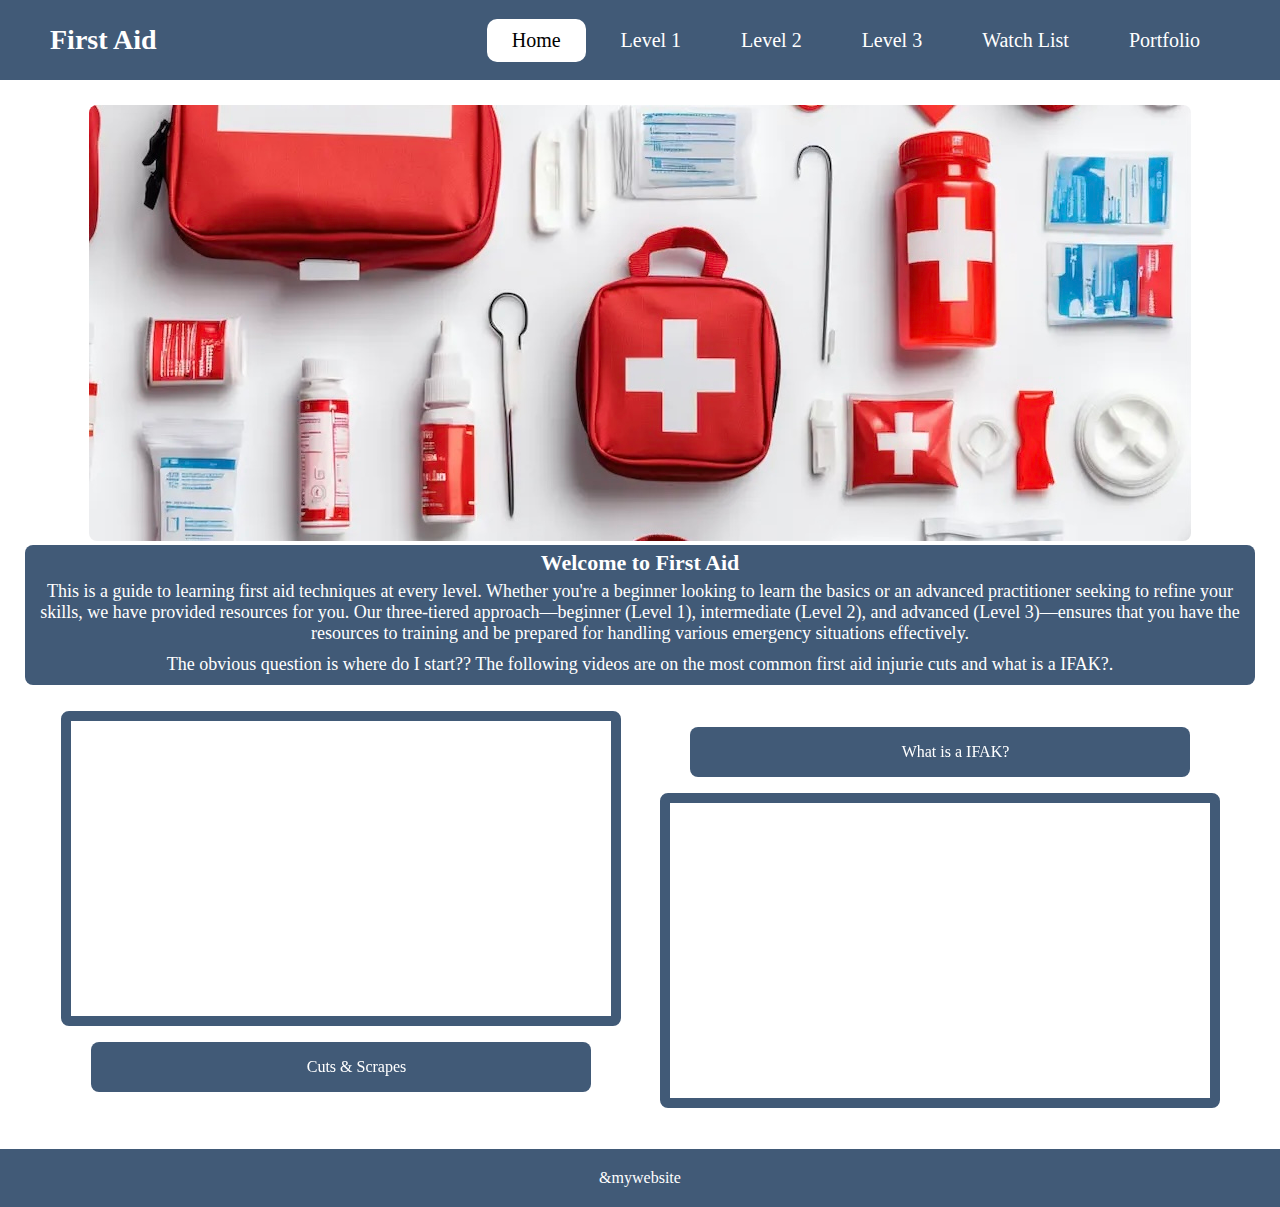
<file: index.html>
<!DOCTYPE html>
<html lang="en">
<head>
    <meta charset="UTF-8">
    <meta http-equiv="X-UA-Compatible" content="IE=edge">
    <meta name="viewport" content="width=device-width, initial-scale=1.0">
    <title>First Aid</title>

    <link rel="stylesheet" href="styles/styles.css">
    <link rel="stylesheet" href="styles/header_footer.css">
    <script src="scripts/header.js" defer></script>
</head>
<body>
    
    <header>
        <div class="logo">First Aid</div>
        <div class="hamburger">
            <div class="line"></div>
            <div class="line"></div>
            <div class="line"></div>
        </div>

        <nav class="nav-bar">
            <ul>
                <li>
                    <a href="index.html" class="active">Home</a>
                </li>

                <li>
                    <a href="pages/level-1.html">Level 1</a>
                </li>

                <li>
                    <a href="pages/level-2.html">Level 2</a>
                </li>

                <li>
                    <a href="pages/level-3.html">Level 3</a>
                </li>

                <li>
                    <a href="pages/watchlist.html">Watch List</a>
                </li>

                <li>
                    <a href="portfolio.html">Portfolio</a>
                </li>
            </ul>
        </nav>

    </header>


    <main>
        <div class="home-info">
            <section id="home-info-img">
                <img src="img/hero.jpg" alt="">
            </section>

            <section id="home-info-info">
                <h3>Welcome to First Aid</h3>
                <p> This is a guide to learning first aid techniques at every level. Whether you're a beginner looking to learn the basics or an advanced practitioner seeking to refine your skills, we have provided resources for you. Our three-tiered approach—beginner (Level 1), intermediate (Level 2), and advanced (Level 3)—ensures that you have the resources to training and be prepared for handling various emergency situations effectively.</p>
                <p> The obvious question is where do I start?? The following videos are on the most common first aid injurie cuts and what is a IFAK?.</p>
            </section>
        </div>
        
        <div class="home-contact">
            <section id="home-vid1">
                <iframe width="560" height="315" src="https://www.youtube.com/embed/L77rERL64zc?si=HaX5mEjGvzzu9hnw" title="YouTube video player" frameborder="0" allow="accelerometer; autoplay; clipboard-write; encrypted-media; gyroscope; picture-in-picture; web-share" referrerpolicy="strict-origin-when-cross-origin" allowfullscreen></iframe>
                
                <div id="first">
                    <p>Cuts & Scrapes</p>
                </div>
            </section>

            <section id="home-vid2">
                <div id="second">
                    <p>What is a IFAK?</p>
                </div>

                <iframe width="560" height="315" src="https://www.youtube.com/embed/x_--5fuM1Dc?si=1yLzEA6DOWVw_uMz" title="YouTube video player" frameborder="0" allow="accelerometer; autoplay; clipboard-write; encrypted-media; gyroscope; picture-in-picture; web-share" referrerpolicy="strict-origin-when-cross-origin" allowfullscreen></iframe>
                
                </div>
            </section>
        </div>

    </main>


   <footer>
        <p>&mywebsite</p>
    </footer> 
    
</body>
</html>
</file>
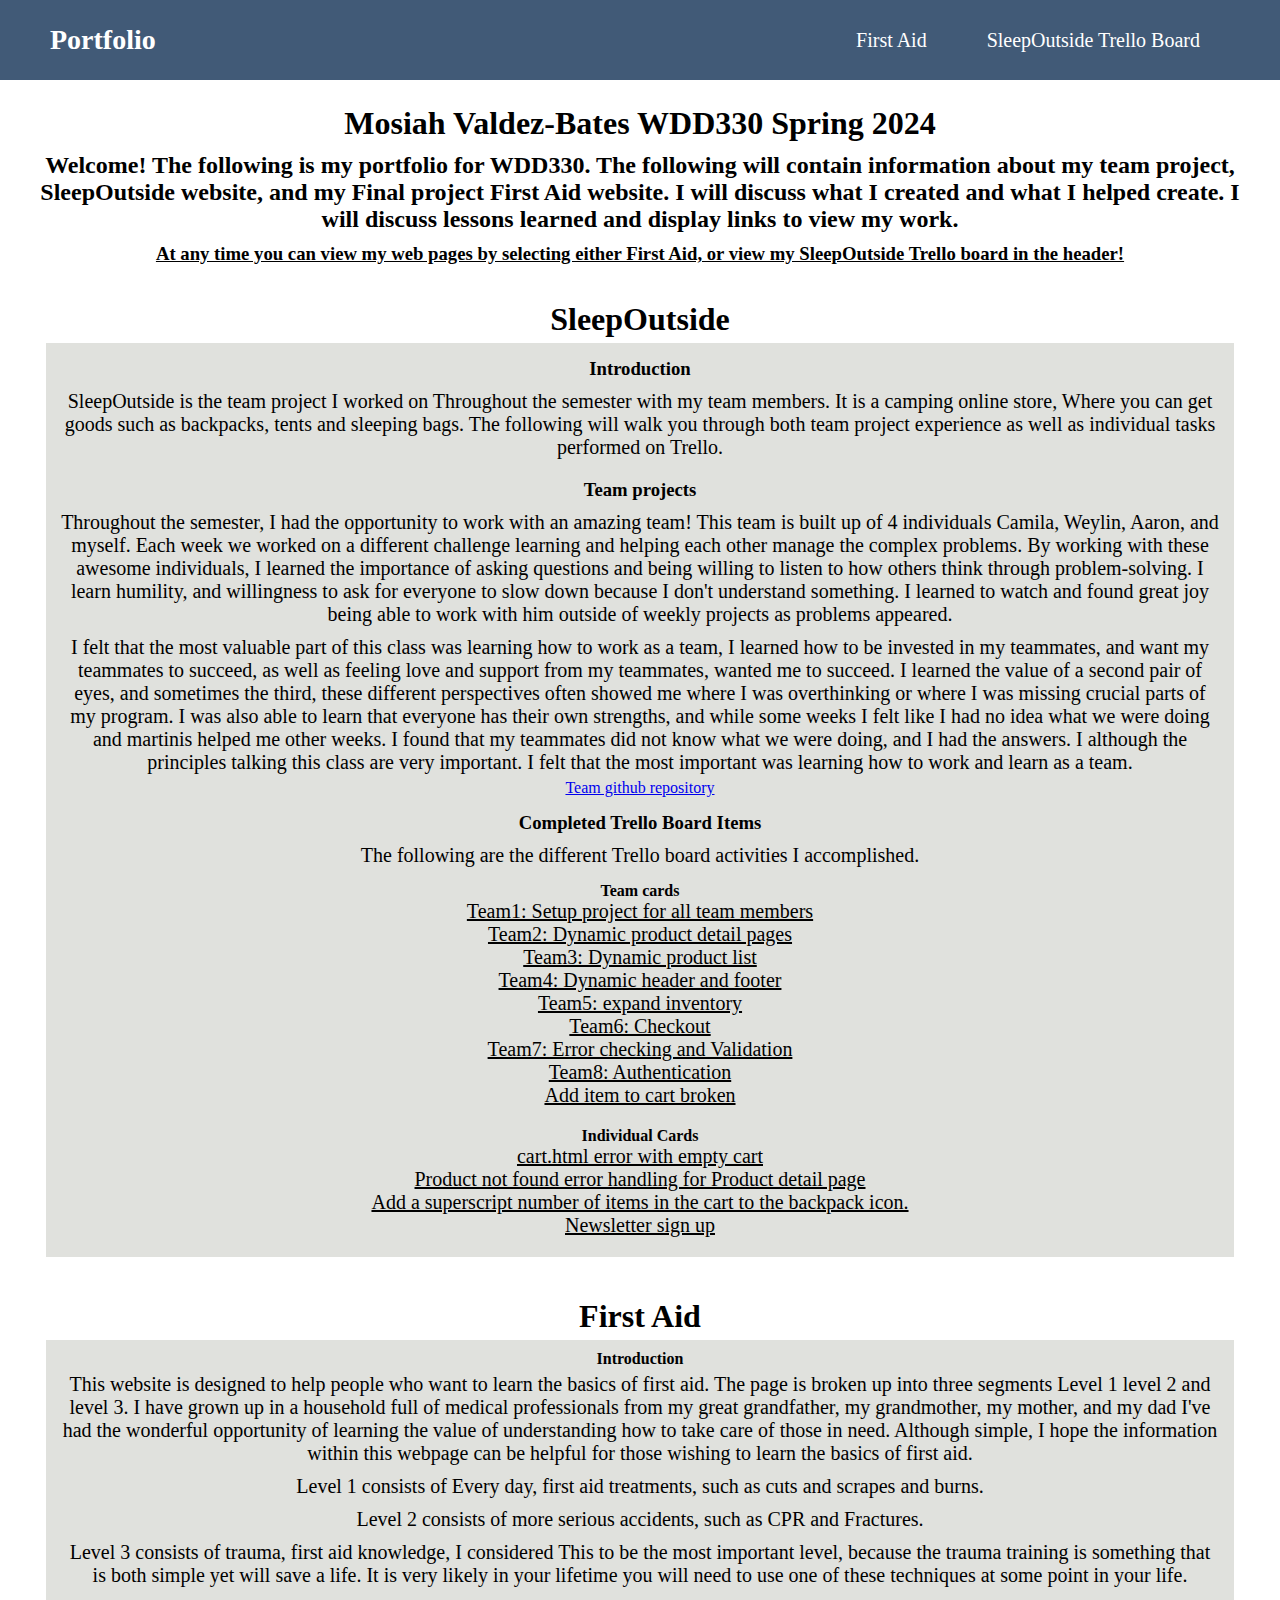
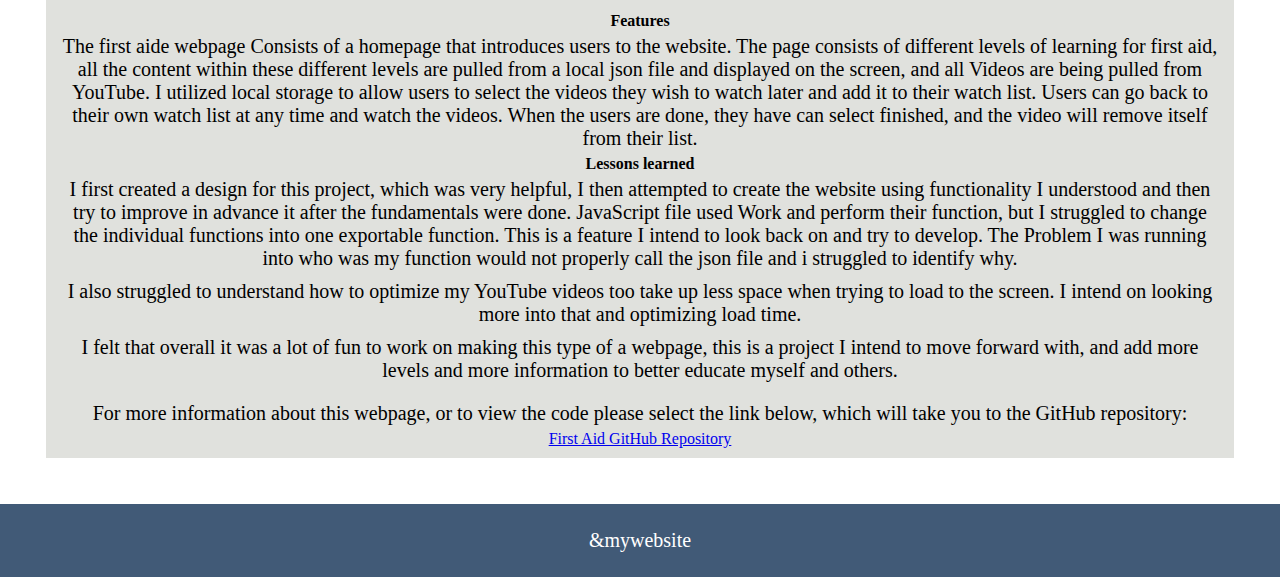
<file: portfolio.html>
<!DOCTYPE html>
<html lang="en">
<head>
    <meta charset="UTF-8">
    <meta http-equiv="X-UA-Compatible" content="IE=edge">
    <meta name="viewport" content="width=device-width, initial-scale=1.0">
    <title>Portfolio</title>

    <link rel="stylesheet" href="styles/portfolio.css">
    <link rel="stylesheet" href="styles/header_footer.css">
    <script src="scripts/header.js" defer></script>
</head>
<body>
    
    <header>
        <div class="logo">Portfolio</div>
        <div class="hamburger">
            <div class="line"></div>
            <div class="line"></div>
            <div class="line"></div>
        </div>

        <nav class="nav-bar">
            <ul>
                <li>
                    <a href="index.html">First Aid</a>
                </li>

                <li>
                    <a href="https://trello.com/b/doBVBGHI/sleepoutside">SleepOutside Trello Board</a>
                </li>
            </ul>
        </nav>

    </header>


    <main>
    
        <h1>Mosiah Valdez-Bates WDD330 Spring 2024</h1>
        <h2>Welcome! The following is my portfolio for WDD330. The following will contain information about my team project, SleepOutside website, and my Final project First Aid website. I will discuss what I created and what I helped create. I will discuss lessons learned and display links to view my work.</h2>
        <h3 class="important">At any time you can view my web pages by selecting either First Aid, or view my SleepOutside Trello board in the header!</h3>

        <section class="sleepoutside">
            
            <h1>SleepOutside</h1>

            <div>
                <h3>Introduction</h3>
                <p>SleepOutside is the team project I worked on Throughout the semester with my team members. It is a camping online store, Where you can get goods such as backpacks, tents and sleeping bags. The following will walk you through both team project experience as well as individual tasks performed on Trello.</p>
                <p></p>
                
                <h3>Team projects</h3>
                <p>Throughout the semester, I had the opportunity to work with an amazing team! This team is built up of 4 individuals Camila, Weylin, Aaron, and myself. Each week we worked on a different challenge learning and helping each other manage the complex problems. By working with these awesome individuals, I learned the importance of asking questions and being willing to listen to how others think through problem-solving. I learn humility, and willingness to ask for everyone to slow down because I don't understand something. I learned to watch and found great joy being able to work with him outside of weekly projects as problems appeared.</p>
                <p> I felt that the most valuable part of this class was learning how to work as a team, I learned how to be invested in my teammates, and want my teammates to succeed, as well as feeling love and support from my teammates, wanted me to succeed. I learned the value of a second pair of eyes, and sometimes the third, these different perspectives often showed me where I was overthinking or where I was missing crucial parts of my program. I was also able to learn that everyone has their own strengths, and while some weeks I felt like I had no idea what we were doing and martinis helped me other weeks. I found that my teammates did not know what we were doing, and I had the answers. I although the principles talking this class are very important. I felt that the most important was learning how to work and learn as a team.</p>
                <a href="https://github.com/weylin76mac/sleepoutdoors?tab=readme-ov-file">Team github repository</a>
                <p></p>

                <h3>Completed Trello Board Items</h3>
                <p>The following are the different Trello board activities I accomplished.</p>
                <div>
                    <h4>Team cards </h4>
                    <ul>
                        <li>Team1: Setup project for all team members</li>
                        <li>Team2: Dynamic product detail pages</li>
                        <li>Team3: Dynamic product list</li>
                        <li>Team4: Dynamic header and footer</li>
                        <li>Team5: expand inventory</li>
                        <li>Team6: Checkout</li>
                        <li>Team7: Error checking and Validation</li>
                        <li>Team8: Authentication</li>
                        <li>Add item to cart broken</li>
                    </ul>
                </div>
                <div>
                    <h4>Individual Cards</h4>
                    <ul>
                        <li>cart.html error with empty cart</li>
                        <li>Product not found error handling for Product detail page</li>
                        <li>Add a superscript number of items in the cart to the backpack icon.</li>
                        <li>Newsletter sign up</li>
                        <li></li>
                        <li></li>
                    </ul>
                </div>
            </div>
        </section>

        <section class="firstaid">
            <h1>First Aid</h1>

            <div>
                <h4>Introduction</h4>
                <p>This website is designed to help people who want to learn the basics of first aid. The page is broken up into three segments Level 1 level 2 and level 3. I have grown up in a household full of medical professionals from my great grandfather, my grandmother, my mother, and my dad I've had the wonderful opportunity of learning the value of understanding how to take care of those in need. Although simple, I hope the information within this webpage can be helpful for those wishing to learn the basics of first aid.</p>
                <p>Level 1 consists of Every day, first aid treatments, such as cuts and scrapes and burns.</p>
                <p>Level 2 consists of more serious accidents, such as CPR and Fractures.</p>
                <p>Level 3 consists of trauma, first aid knowledge, I considered This to be the most important level, because the trauma training is something that is both simple yet will save a life. It is very likely in your lifetime you will need to use one of these techniques at some point in your life. </p>
            </div>

            <div>
                <h4>Features</h4>
                <p>The first aide webpage Consists of a homepage that introduces users to the website. The page consists of different levels of learning for first aid, all the content within these different levels are pulled from a local json file and displayed on the screen, and all Videos are being pulled from YouTube. I utilized local storage to allow users to select the videos they wish to watch later and add it to their watch list. Users can go back to their own watch list at any time and watch the videos. When the users are done, they have can select finished, and the video will remove itself from their list.</p>
                <h4>Lessons learned </h4>
                <p>I first created a design for this project, which was very helpful, I then attempted to create the website using functionality I understood and then try to improve in advance it after the fundamentals were done. JavaScript file used Work and perform their function, but I struggled to change the individual functions into one exportable function. This is a feature I intend to look back on and try to develop. The Problem I was running into who was my function would not properly call the json file and i struggled to identify why.</p>
                <p>I also struggled to understand how to optimize my YouTube videos too take up less space when trying to load to the screen. I intend on looking more into that and optimizing load time.</p>
                <p>I felt that overall it was a lot of fun to work on making this type of a webpage, this is a project I intend to move forward with, and add more levels and more information to better educate myself and others. </p>
                <p></p>

                <p>For more information about this webpage, or to view the code please select the link below, which will take you to the GitHub repository:</p>
                <a href="https://github.com/mosiahvb/FirstAid-">First Aid GitHub Repository</a>
            </div>
        </section>

    </main>


   <footer>
        <p>&mywebsite</p>
    </footer> 
    
</body>
</html>
</file>
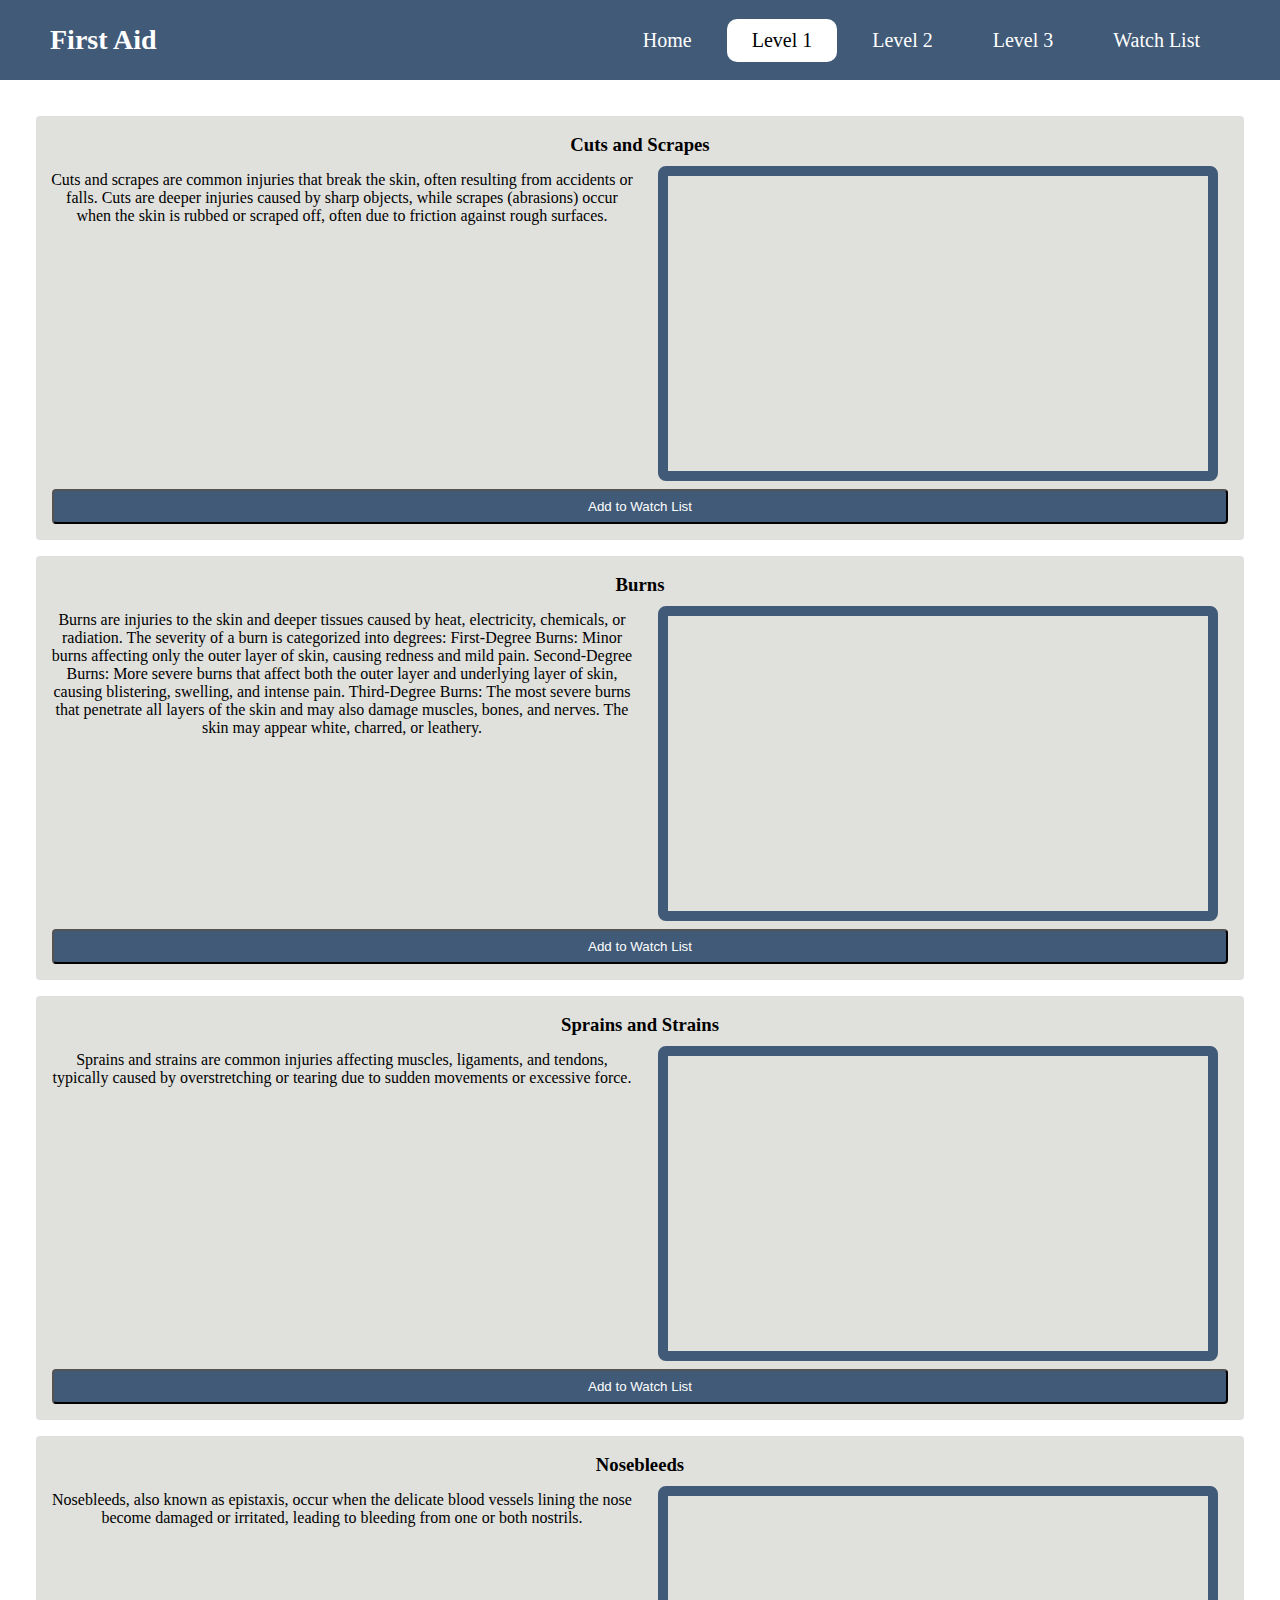
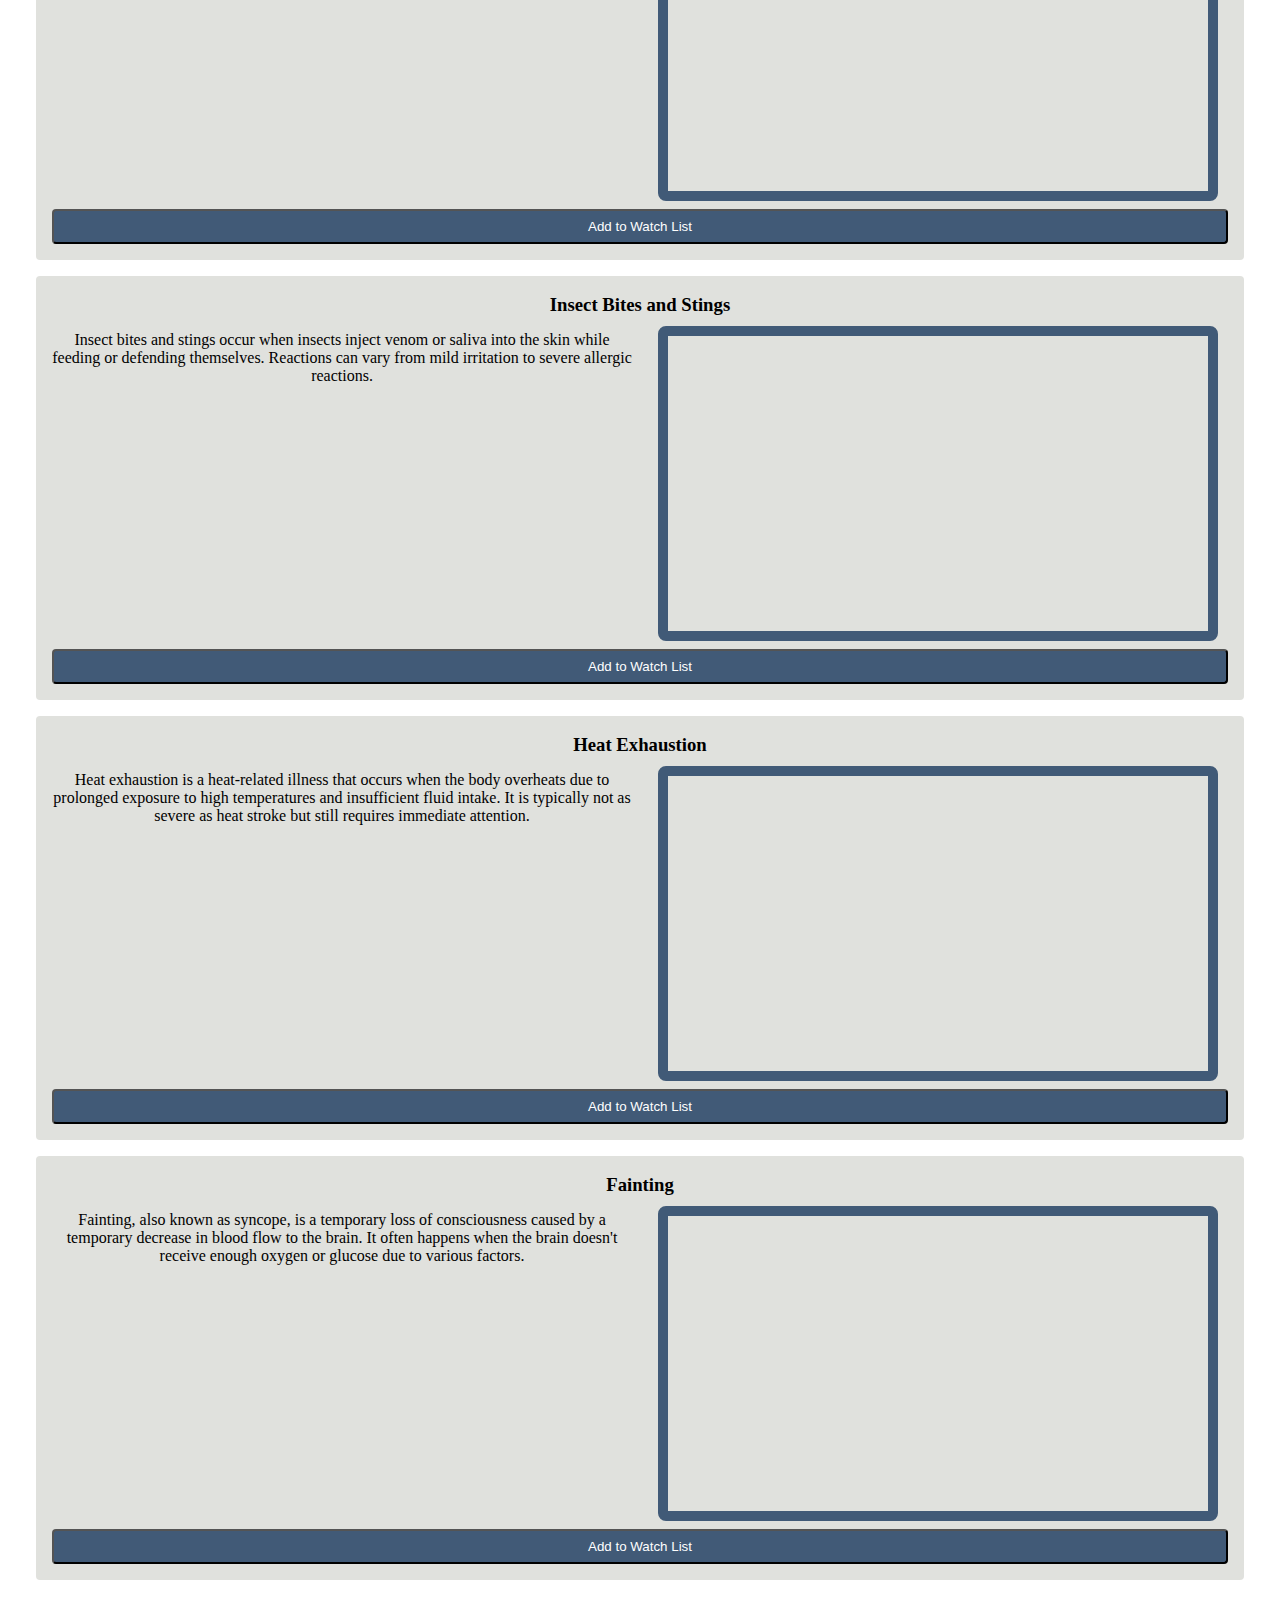
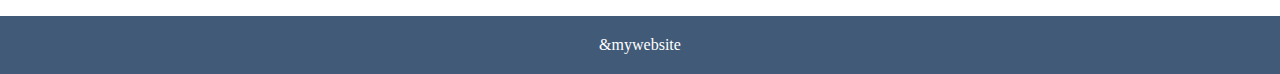
<file: pages/level-1.html>
<!DOCTYPE html>
<html lang="en">
<head>
    <meta charset="UTF-8">
    <meta http-equiv="X-UA-Compatible" content="IE=edge">
    <meta name="viewport" content="width=device-width, initial-scale=1.0">
    <title>Level 1</title>

    <link rel="stylesheet" href="../styles/gallery.css">
    <link rel="stylesheet" href="../styles/styles.css">
    <link rel="stylesheet" href="../styles/header_footer.css">
    <script src="../scripts/header.js" defer></script>
    <script src="../scripts/items1.js" defer></script>
<body>
    
    <header>
        <div class="logo">First Aid</div>
        <div class="hamburger">
            <div class="line"></div>
            <div class="line"></div>
            <div class="line"></div>
        </div>

        <nav class="nav-bar">
            <ul>
                <li>
                    <a href="../index.html">Home</a>
                </li>

                <li>
                    <a href="../pages/level-1.html" class="active">Level 1</a>
                </li>

                <li>
                    <a href="../pages/level-2.html">Level 2</a>
                </li>

                <li>
                    <a href="../pages/level-3.html">Level 3</a>
                </li>

                <li>
                    <a href="../pages/watchlist.html">Watch List</a>
                </li>
            </ul>
        </nav>

    </header>


    <main>

        <section class="level-1">
            

        </section>

        
       
    </main>


   <footer>
        <p>&mywebsite</p>
    </footer> 
    
</body>
</html>
</file>
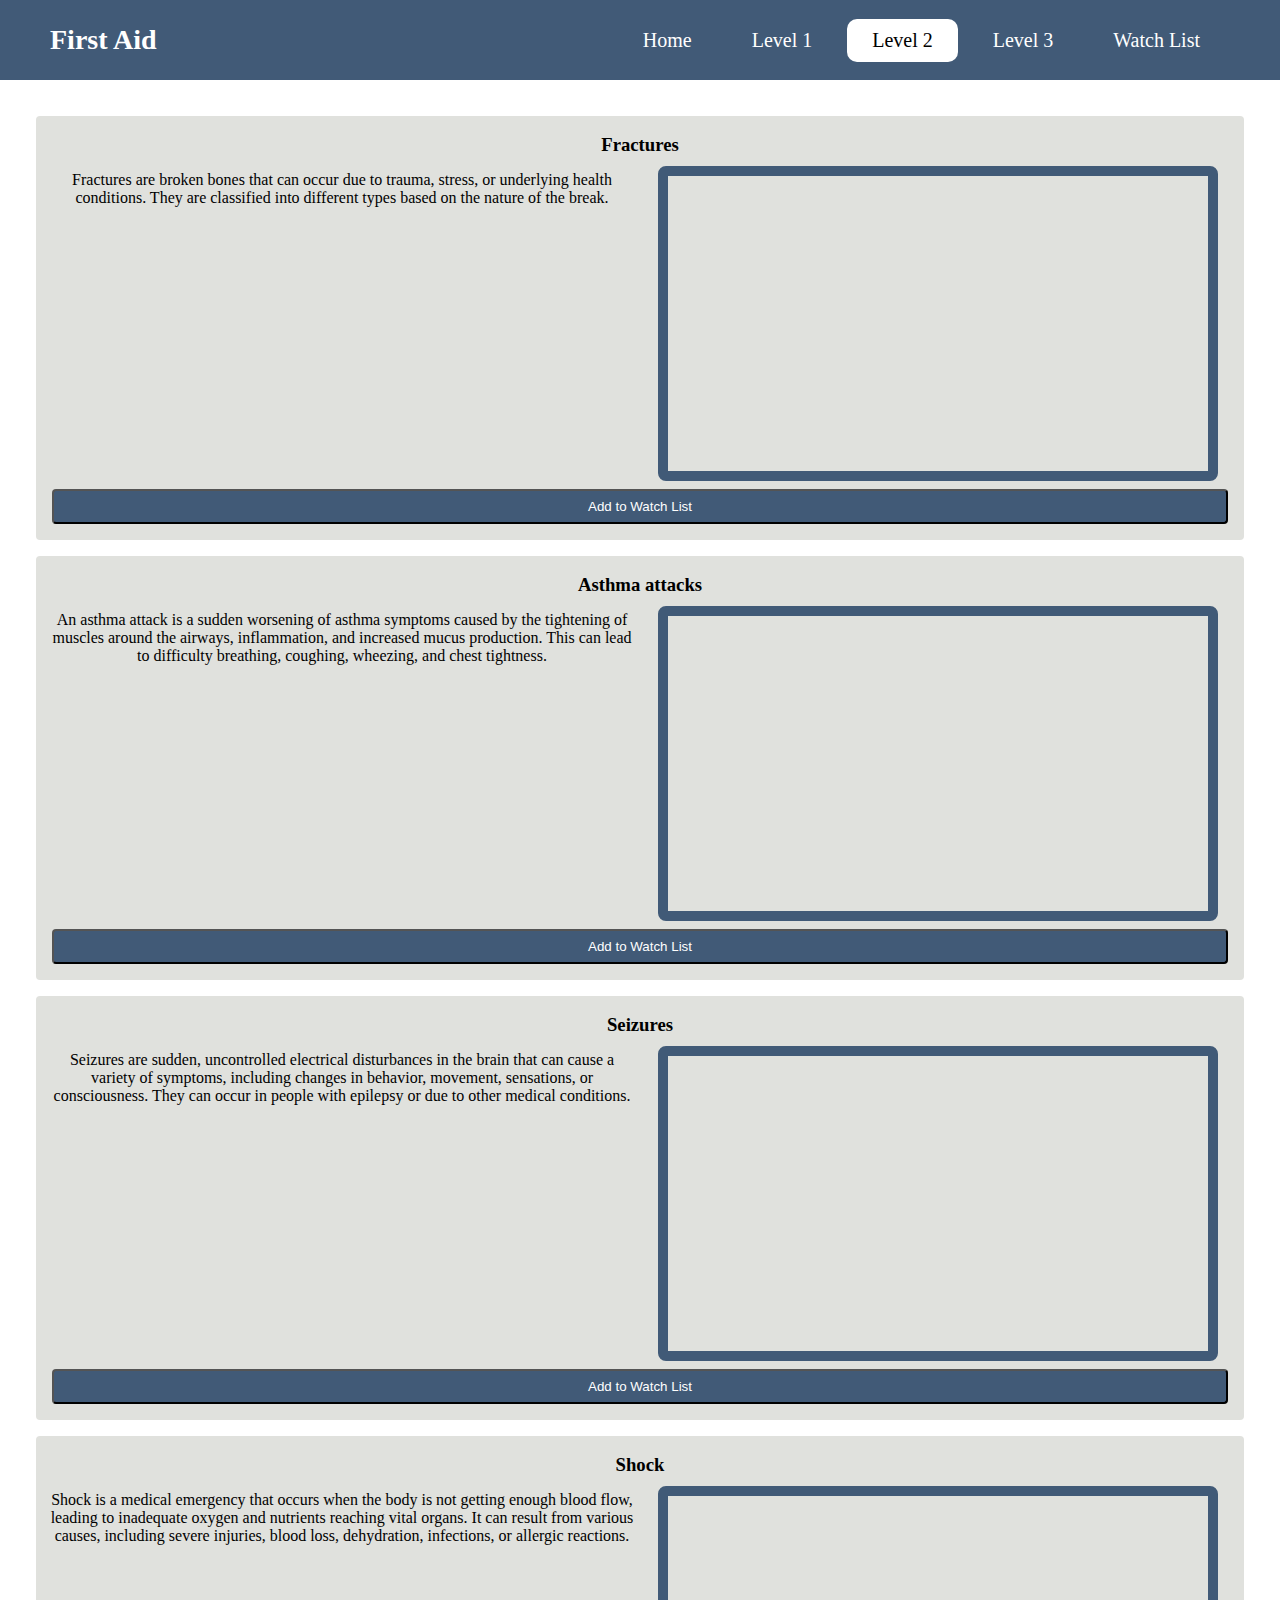
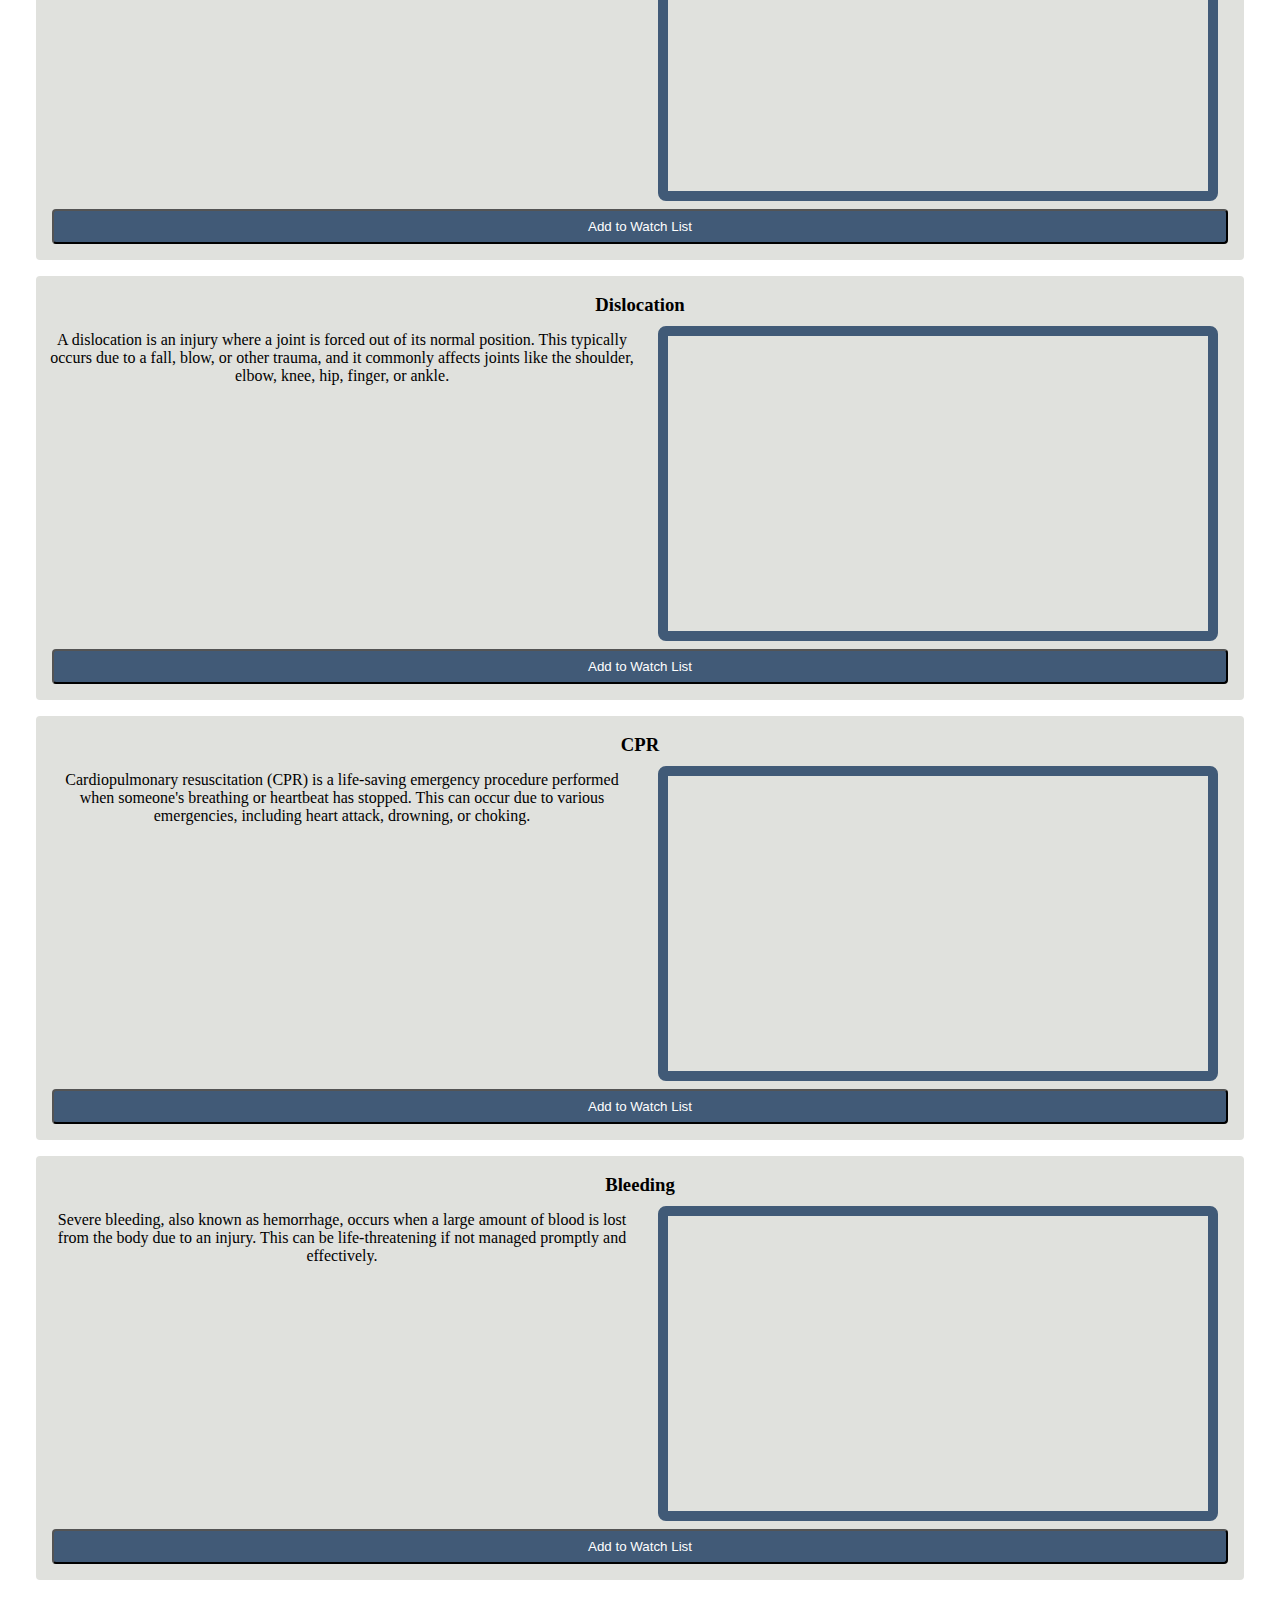
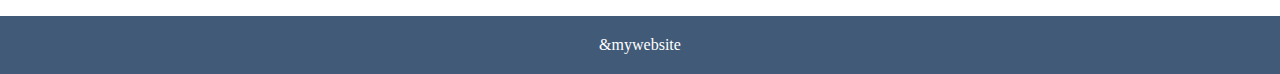
<file: pages/level-2.html>
<!DOCTYPE html>
<html lang="en">
<head>
    <meta charset="UTF-8">
    <meta http-equiv="X-UA-Compatible" content="IE=edge">
    <meta name="viewport" content="width=device-width, initial-scale=1.0">
    <title>Level 2</title>

    <link rel="stylesheet" href="../styles/gallery.css">
    <link rel="stylesheet" href="../styles/styles.css">
    <link rel="stylesheet" href="../styles/header_footer.css">
    <script src="../scripts/header.js" defer></script>
    <script src="../scripts/items2.js" defer></script>
<body>
    
    <header>
        <div class="logo">First Aid</div>
        <div class="hamburger">
            <div class="line"></div>
            <div class="line"></div>
            <div class="line"></div>
        </div>

        <nav class="nav-bar">
            <ul>
                <li>
                    <a href="../index.html">Home</a>
                </li>

                <li>
                    <a href="../pages/level-1.html">Level 1</a>
                </li>

                <li>
                    <a href="../ages/level-2.html" class="active">Level 2</a>
                </li>

                <li>
                    <a href="../pages/level-3.html">Level 3</a>
                </li>

                <li>
                    <a href="../pages/watchlist.html">Watch List</a>
                </li>
            </ul>
        </nav>

    </header>


    <main>

        <section class="level-2">
            

        </section>
    </main>


   <footer>
        <p>&mywebsite</p>
    </footer> 
    
</body>
</html>
</file>
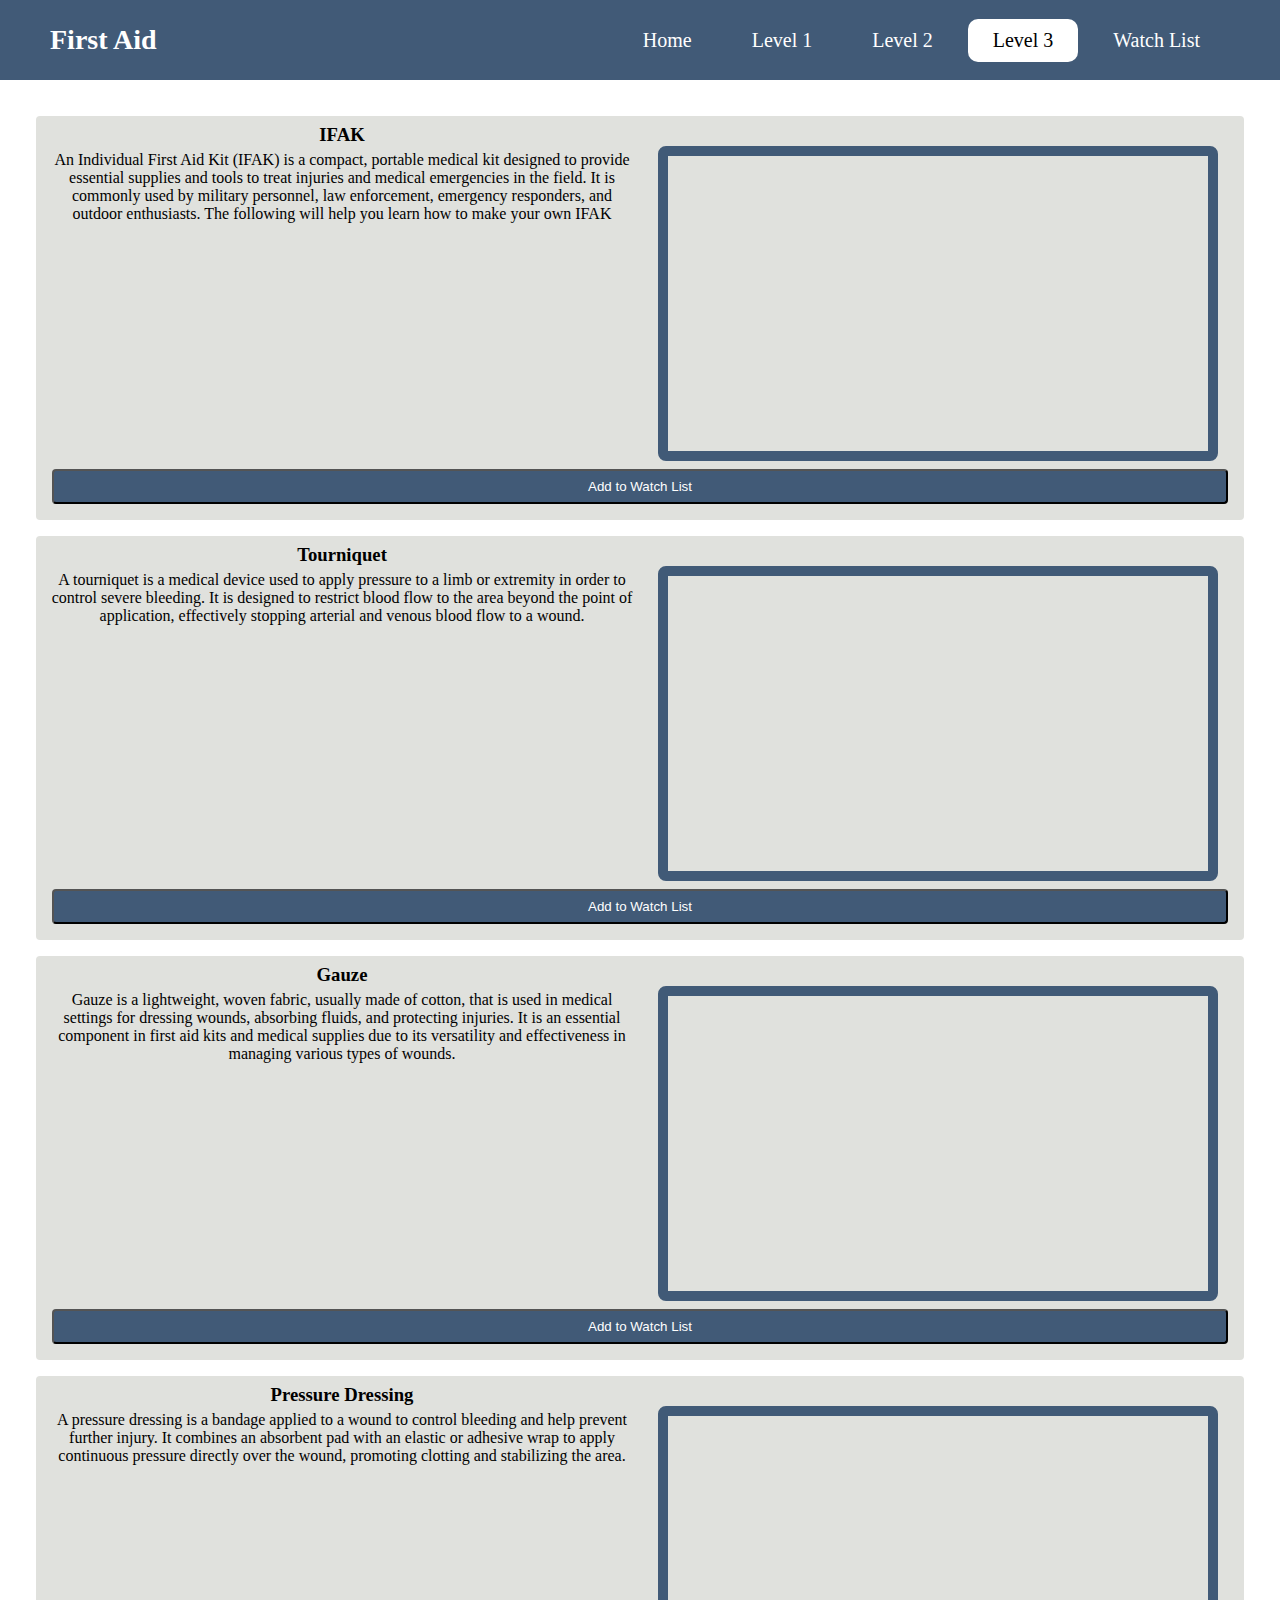
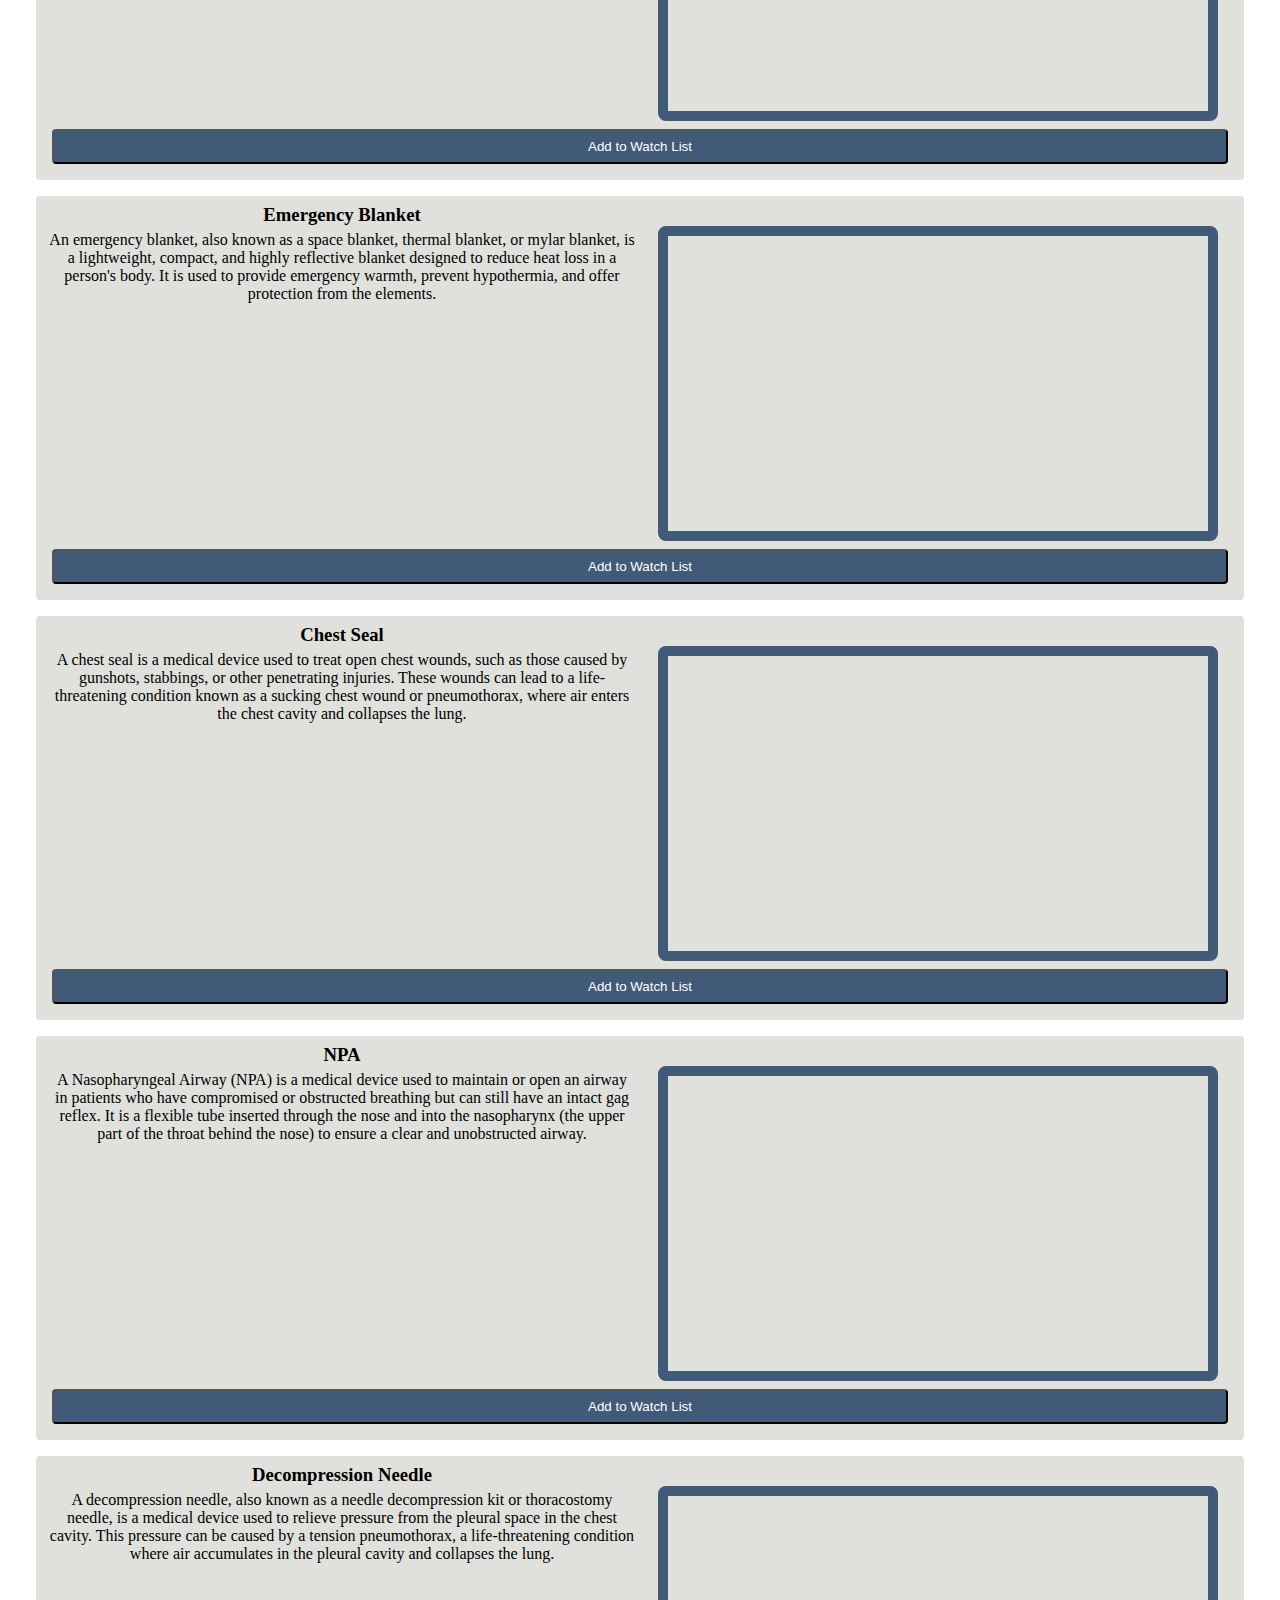
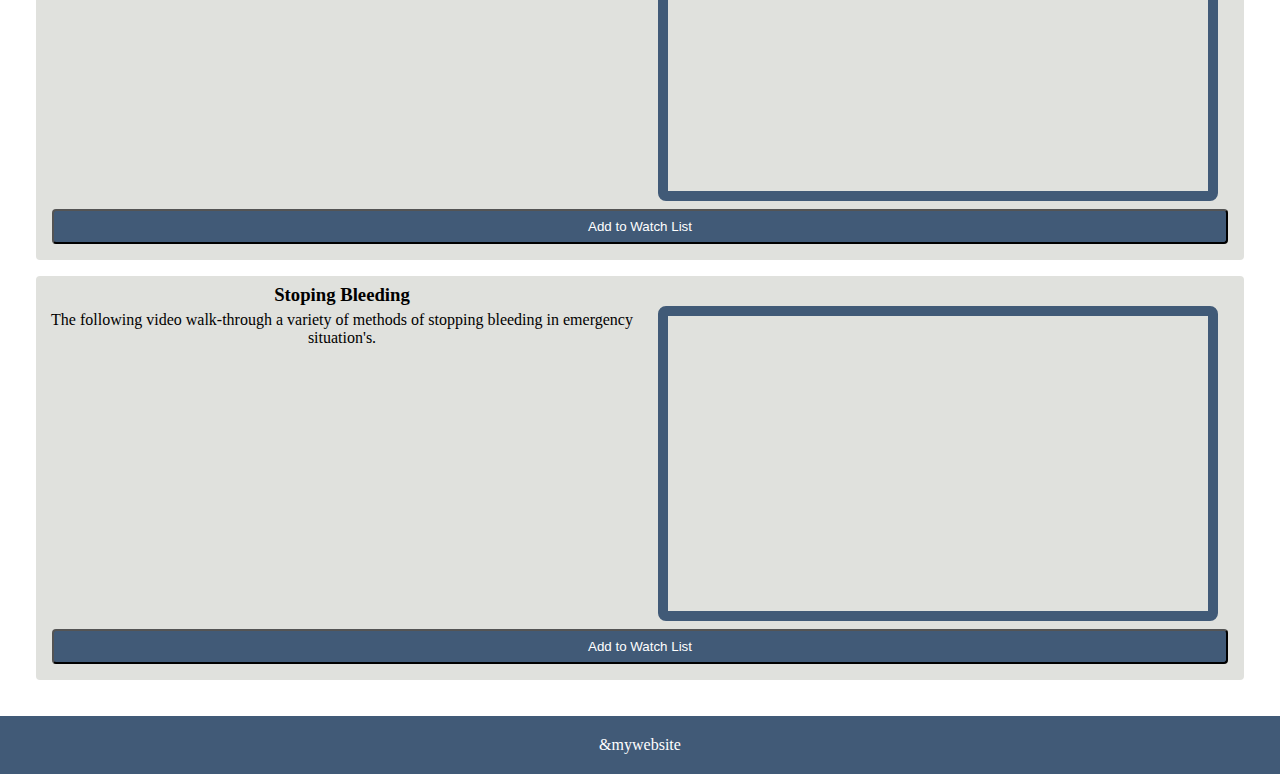
<file: pages/level-3.html>
<!DOCTYPE html>
<html lang="en">
<head>
    <meta charset="UTF-8">
    <meta http-equiv="X-UA-Compatible" content="IE=edge">
    <meta name="viewport" content="width=device-width, initial-scale=1.0">
    <title>Level 3</title>

    <link rel="stylesheet" href="../styles/gallery.css">
    <link rel="stylesheet" href="../styles/styles.css">
    <link rel="stylesheet" href="../styles/header_footer.css">
    <script src="../scripts/header.js" defer></script>
    <script src="../scripts/items3.js" defer></script>

<body>
    
    <header>
        <div class="logo">First Aid</div>
        <div class="hamburger">
            <div class="line"></div>
            <div class="line"></div>
            <div class="line"></div>
        </div>

        <nav class="nav-bar">
            <ul>
                <li>
                    <a href="../index.html">Home</a>
                </li>

                <li>
                    <a href="../pages/level-1.html">Level 1</a>
                </li>

                <li>
                    <a href="../pages/level-2.html">Level 2</a>
                </li>

                <li>
                    <a href="../pages/level-3.html" class="active">Level 3</a>
                </li>

                <li>
                    <a href="../pages/watchlist.html">Watch List</a>
                </li>
            </ul>
        </nav>

    </header>


    <main>
        <section class="level-3">
            

        </section>
    </main>


   <footer>
        <p>&mywebsite</p>
    </footer> 
    
</body>
</html>
</file>
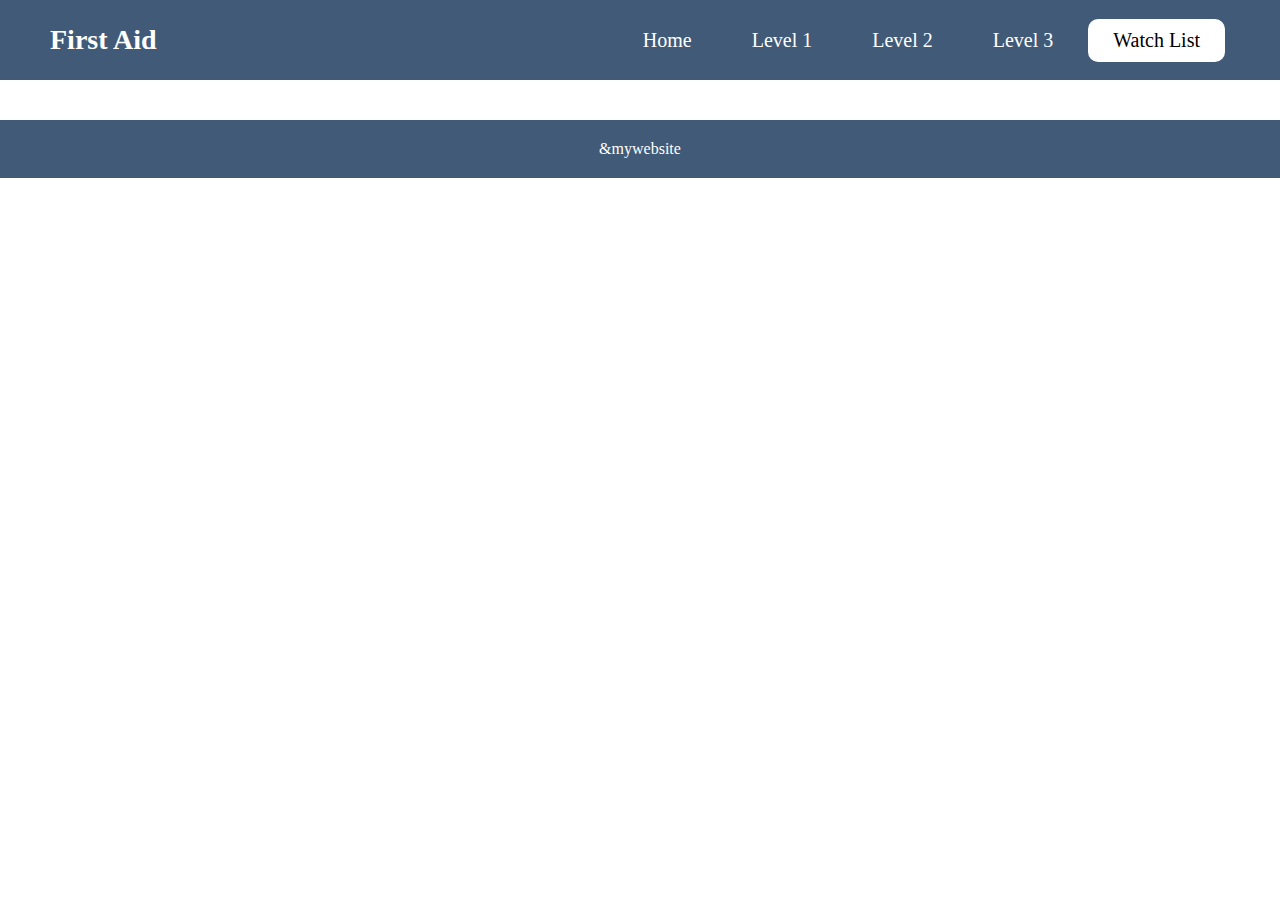
<file: pages/watchlist.html>
<!DOCTYPE html>
<html lang="en">
<head>
    <meta charset="UTF-8">
    <meta http-equiv="X-UA-Compatible" content="IE=edge">
    <meta name="viewport" content="width=device-width, initial-scale=1.0">
    <title>Watch Later</title>

    <link rel="stylesheet" href="../styles/testing.css">
    <link rel="stylesheet" href="../styles/styles.css">
    <link rel="stylesheet" href="../styles/header_footer.css">
    <script src="../scripts/header.js" defer></script>
    <script src="../scripts/nextlist.js" defer></script>
</head>
<body>
    <header>
        <div class="logo">First Aid</div>
        <div class="hamburger">
            <div class="line"></div>
            <div class="line"></div>
            <div class="line"></div>
        </div>
        <nav class="nav-bar">
            <ul>
                <li>
                    <a href="../index.html">Home</a>
                </li>

                <li>
                    <a href="../pages/level-1.html">Level 1</a>
                </li>

                <li>
                    <a href="../pages/level-2.html">Level 2</a>
                </li>

                <li>
                    <a href="../pages/level-3.html">Level 3</a>
                </li>

                <li>
                    <a href="../pages/watchlist.html" class="active">Watch List</a>
                </li>
            </ul>
        </nav>

    </header>
    <main>
        <section class="watch-list">
            <h2>Watch List</h2>
    
        </section>
    </main>
    <footer>
        <p>&mywebsite</p>
    </footer>
</body>
</html>
</file>
<file: styles/styles.css>
* {
    box-sizing: border-box;
    margin: 0;
    padding: 0;
}

/* Body */
body {
    background-color: white;
    /*background: url('/img/benjamin-voros-phIFdC6lA4E-unsplash\ \(2\).webp') no-repeat ;*/
}
/* Body */


/* Main */
main {
    padding: 20px;
    /*background: transparent;*/
}

.home-info{
    display: flex;
    flex-direction: column;
    justify-content: center;
    align-items: center;
    padding: 5px;
}

#home-info-img img {
    border-radius: 8px;
    width: 100%;
    height: auto;
}

#home-info-info{
    text-align: center;
    background-color: #415A77;
    border-radius: 8px;
    padding: 5px;
    width: 100%;
}
#home-info-info h3 {
    color: white;
    font-size: 22px;
}
#home-info-info p {
    color: white;
    font-size: 18px;
    padding: 5px;
}

.home-contact{
    display: grid;
    grid-template-columns: 1fr 1fr;
    align-items: center;
    justify-content: center;
    text-align: center;
    padding: 5px;
    margin: 1rem;
}

iframe {
    border: 10px solid #415A77;
    border-radius: 8px ;
}

#first, #second {
    background-color: #415A77;
    margin: 1rem;
    width: 500px;
    border-radius: 8px;
}

#home-vid1 p , #home-vid2 p{
    color: white;
    margin: 1rem;
    width: 500px;
}

#home-vid1 , #home-vid2{
    display: flex;
    flex-direction: column;
    align-items: center;
}
/* Main */


/* Changes the header size parameters wants to become smaller than 760px */
@media (max-width: 1200px) {
    
    .menu-icon {
        display: block; /* Show the hamburger menu container */
    }
    .navbar {
        display: none;
    }
    .navbar.active {
        display: block;
    }
    .menu-icon {
        font-size: 26px;
        cursor: pointer;
        color: black;
    }
    #menu::before {
        content: "☰";
    }
    #menu.open::before {
        content: "❎";
    }
    .home-contact{
        display: grid;
        grid-template-columns: 1fr;
        align-items: center;
        justify-content: center;
        text-align: center;
        padding: 5px;
        margin: 1rem;
    }
}

@media (max-width: 610px) {

    .menu-toggle{
        display: flex;
        flex-direction: row;
        justify-content: center;
        align-items: center;
        text-align: center;
    }

    iframe {
        border: 10px solid #415A77;
        border-radius: 8px ;
        width: auto;
        height: auto;
    }
    
    #home-vid1 p , #home-vid2 p{
        width: 100%;
        height: auto;
    }
    
    #home-vid1 , #home-vid2{
        width: 100%;
        height: auto;
    }

    #first, #second {
        width: 100%;
        height: auto;
    }

}
/* HEADER */
</file>
<file: styles/header_footer.css>
/* Not needed */
* {
    margin: 0;
    padding: 0;
}
body {
    background-color: white;
}
/* Not needed */

header {
    width: 100%;
    height: 80px;
    background-color: #415A77;
    display: flex;
    align-items: center;
    justify-content: space-between;
    padding: 0 100px;
    box-sizing: border-box;
}
.logo {
    font-size: 28px;
    font-weight: bold;
    color: white;
}
.hamburger {
    display: none;
}
.nav-bar ul {
    list-style: none;
    display: flex;
}
.nav-bar ul li a {
    text-decoration: none;
    display: block;
    color: white;
    font-size: 20px;
    padding: 10px 25px;
    border-radius: 10px;
    transition: 0.2s;
    margin: 0 5px;
}
.nav-bar ul li a:hover {
    color: black;
    background: white;
}
.nav-bar ul li a.active {
    color: black;
    background: white;
}
@media only screen and (max-width: 1320px) {
    header {
        padding: 0 50px;
    }
}
@media only screen and (max-width: 1100px) {
    header {
        padding: 0 30px;
    }
}
@media only screen and (max-width: 900px) {
    .hamburger {
        display: block;
        cursor: pointer;
    }
    .hamburger .line {
        width: 30px;
        height: 3px;
        background: white;
        margin: 6px 0;
    }
    .nav-bar {
        height: 0px;
        position: absolute;
        top: 80px;
        left: 0;
        right: 0;
        width: 100vw;
        background: #778DA9;
        transition: 0.5s;
        overflow: hidden;
    }

    .nav-bar.active {
        height: 450px;
    }
    .nav-bar ul {
        display: block;
        width: fit-content;
        margin: 80px auto 0 auto;
        text-align: center;
        transition: 0.5s;
        opacity: 0;
    }
    .nav-bar.active ul {
        opacity: 1;
    }
    .nav-bar ul li a {
        margin-bottom: 12px;
    }
}



/* Footer */
footer {
    background-color: #415A77;
    color: white;
    text-align: center;
    padding: 20px;
    width: 100%;
}

/* Footer */
/* left off at 7:46
https://www.youtube.com/watch?v=dIFNHeHTja0&t=22s
*/
</file>
<file: styles/portfolio.css>
* {
    box-sizing: border-box;
    margin: 0;
    padding: 0;
}

/* Body */
body {
    background-color: white;
    /*background: url('/img/benjamin-voros-phIFdC6lA4E-unsplash\ \(2\).webp') no-repeat ;*/
}
/* Body */


/* Main */
main {
    padding: 20px;
}

h1, h2, h3, p {
    text-align: center;
    padding: 5px;
}
.important{
    text-decoration: underline;
}
p {
    font-size: 20px;
}
div li {
    list-style-type: none;
    font-size: 20px;
    text-decoration: underline;
}

section {
    display: grid;
    justify-content: center;
    align-items: center;
    text-align: center;
    padding: 10px;
    margin: 1rem;
}
.sleepoutside div, .firstaid div {
    background-color: #E0E1DD;
    width: 100%;
    padding: 10px;
}

pre {
    background-color: white;
    
}



/* Main */


/* Changes the header size parameters wants to become smaller than 760px */
@media (max-width: 1200px) {
    
    .menu-icon {
        display: block; /* Show the hamburger menu container */
    }
    .navbar {
        display: none;
    }
    .navbar.active {
        display: block;
    }
    .menu-icon {
        font-size: 26px;
        cursor: pointer;
        color: black;
    }
    #menu::before {
        content: "☰";
    }
    #menu.open::before {
        content: "❎";
    }
    .home-contact{
        display: grid;
        grid-template-columns: 1fr;
        align-items: center;
        justify-content: center;
        text-align: center;
        padding: 5px;
        margin: 1rem;
    }
}

@media (max-width: 610px) {

    .menu-toggle{
        display: flex;
        flex-direction: row;
        justify-content: center;
        align-items: center;
        text-align: center;
    }

    
}
/* HEADER */
</file>
<file: styles/gallery.css>
main {
    display: flex;
    align-items: center;
    justify-content: center;
    text-align: center;
}

.level-1 div, .level-2 div, .level-3 div {
    background-color: #E0E1DD;
    padding: 8px;
    border-radius: 4px;
    margin: 1rem;
    display: grid;
    grid-template-columns: 1fr;
}

.level-1 div p, .level-2 div p, .level-3 div p {
    padding: 5px;
}

.level-1 div button, .level-2 div button, .level-3 div button {
    padding: 8px;
    background-color: #415A77;
    color: white;
    border-radius: 4px;
    text-align: center;
    margin: 0.5rem;
}
.level-1 iframe, .level-2 iframe, .level-3 iframe {
    display: block; 
    margin: 0 auto; 
    max-width: 100%;
}
.level-1 div button:hover, .level-2 div button:hover, .level-3 div button:hover {
    background-color: white;
    color: #415A77;
}


@media (min-width: 1000px) {
    .level-1 div, .level-2 div, .level-3 div {
        display: grid;
        grid-template-columns: 1fr 1fr;
        grid-template-rows: 2;
    }
    .level-1 h3, .level-2 h3, .level-1 h3 {
        grid-column: 1/3;
        grid-row: 1;
        padding: 10px;
    }

    .level-1 p, .level-2 p, .level-3 p {
        grid-column: 1;
        grid-row: 2;
    }

    .level-1 iframe, .level-2 iframe, .level-3 iframe {
        grid-column: 2;
        grid-row: 2;
    }

    button {
        margin: 0.5rem;
        grid-column: 1/3;
        grid-row: 3;
        padding: 10px;
    }
}
</file>
<file: styles/testing.css>
main {
    display: flex;
    align-items: center;
    justify-content: center;
    text-align: center;
}

.watch-list div {
    background-color: #E0E1DD;
    padding: 8px;
    border-radius: 4px;
    margin: 1rem;
}

.watch-list p {
    padding: 5px;
}

.watch-list div button {
    padding: 8px;
    background-color: #415A77;
    color: white;
    border-radius: 4px;
}
.watch-list div button:hover {
    background-color: white;
    color: #415A77;
}


@media (min-width: 1000px) {
    .watch-list div {
        display: grid;
        grid-template-columns: 1fr 1fr;
        grid-template-rows: 2;
    }
    .watch-list h3 {
        grid-column: 1/3;
        grid-row: 1;
        padding: 10px;
    }

    .watch-list p {
        grid-column: 1;
        grid-row: 2;
    }

    .watch-list iframe {
        grid-column: 2;
        grid-row: 2;
    }

    button {
        margin: 0.5rem;
        grid-column: 1/3;
        grid-row: 3;
        padding: 10px;
    }
}
</file>
